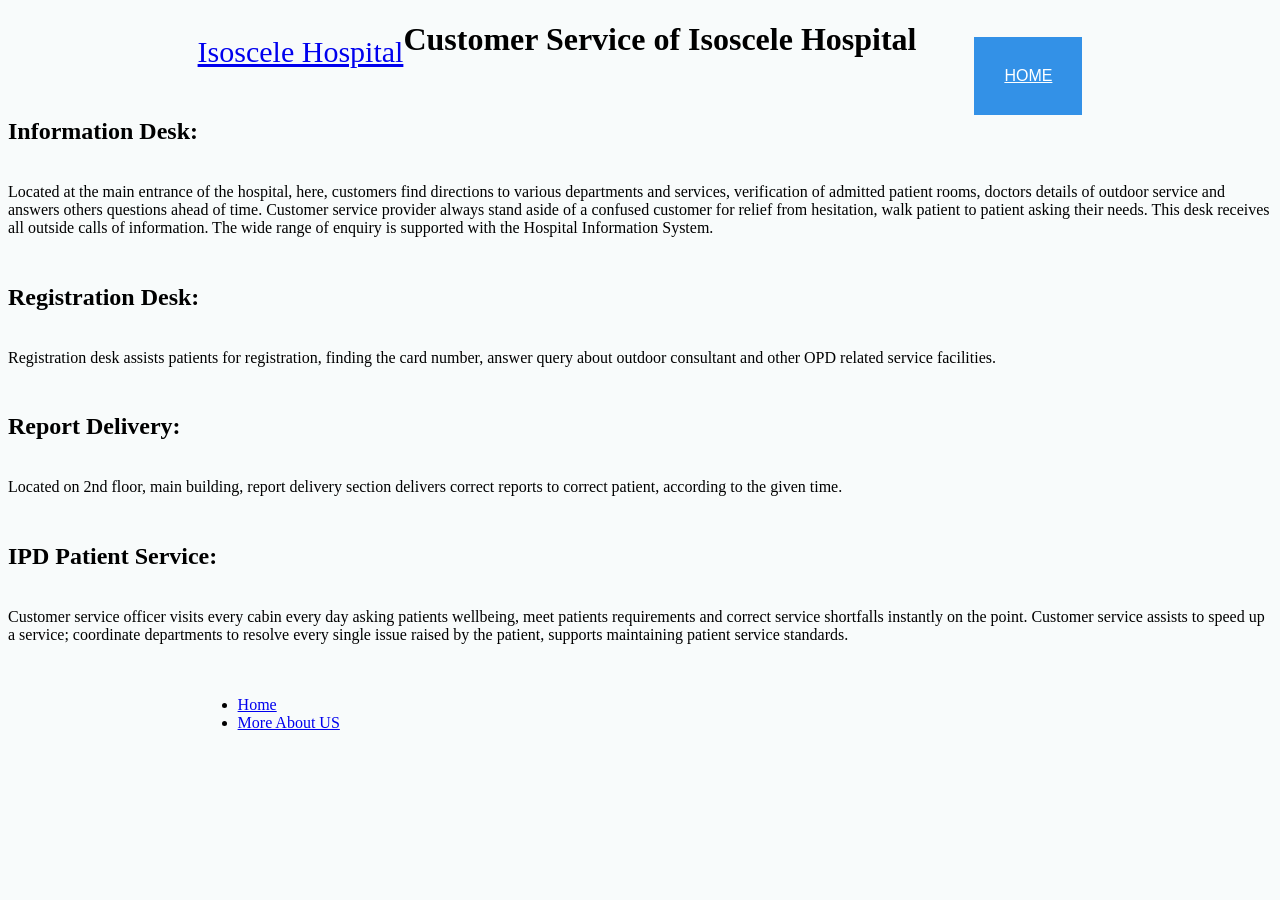
<file: Checkpoint-2/services.html>
<!DOCTYPE HTML>
<html>
	<head>
		<title>Success Story</title>
		<link href="css/style.css" rel="stylesheet" type="text/css"  media="all" />
		
	</head>
	<body>
		<!--start-wrap-->
		
			<!--start-header-->
			<div class="header">
				<div class="wrap">
				<!--start-logo-->
				<div class="logo">
		<a href="index.html" style="font-size: 30px;">Isoscele Hospital</a> 
				</div>
				
					<!--end-logo-->
				<!--start-top-nav-->
				<div class="top-nav">
					<ul>
						<li><a href="index.html">Home</a></li>
					
					</ul>					
				</div>
				<div class="clear"> </div>
				<!--end-top-nav-->
			</div>
			<!--end-header-->
		</div>
		<div class="services">
		    <h1>Customer Service of Isoscele Hospital</h1><br>
		</div>
		<div class="information">
		    <h2>Information Desk:<br></h2>
		</div>
		<div class="in-de">
		    <a><br>Located at the main entrance of the hospital, here, customers find directions to various departments and services, verification of admitted patient rooms, doctors details of outdoor service and answers others questions ahead of time. Customer service provider always stand aside of a confused customer for relief from hesitation, walk patient to patient asking their needs. This desk receives all outside calls of information. The wide range of enquiry is supported with the Hospital Information System.</a>
		</div>
		<div class="regi">
		    <h2><br>Registration Desk:<br></h2>
		</div>
		<div class="regi-desk">
		    <a><br>Registration desk assists patients for registration, finding the card number, answer query about outdoor consultant and other OPD related service facilities.</a>
		</div>
		<div class="report">
		    <h2><br>Report Delivery:<br></h2>
		</div>
		<div class="rep-del">
		    <a><br>Located on 2nd floor, main building, report delivery section delivers correct reports to correct patient, according to the given time.</a>
		</div>
		<div class="ips">
		    <h2><br>IPD Patient Service:<br></h2>
		</div>
		<div class="ips-det">
		    <a><br>Customer service officer visits every cabin every day asking patients wellbeing, meet patients requirements and correct service shortfalls instantly on the point. Customer service assists to speed up a service; coordinate departments to resolve every single issue raised by the patient, supports maintaining patient service standards.<br><br><br></a>
		</div>
		
		
		<div class="clear"> </div>
			
	      <div class="clear"> </div>
		   <div class="footer">
		   	 <div class="wrap">
		   	<div class="footer-left">
		   			<ul>
						<li><a href="index.html">Home</a></li>
						
						<li><a href="contact.html">More About US</a></li>
					</ul>
		   	</div>
		  
		   	<div class="clear"> </div>
		   </div>
		   </div>
	


    </body>
</html>
</file>
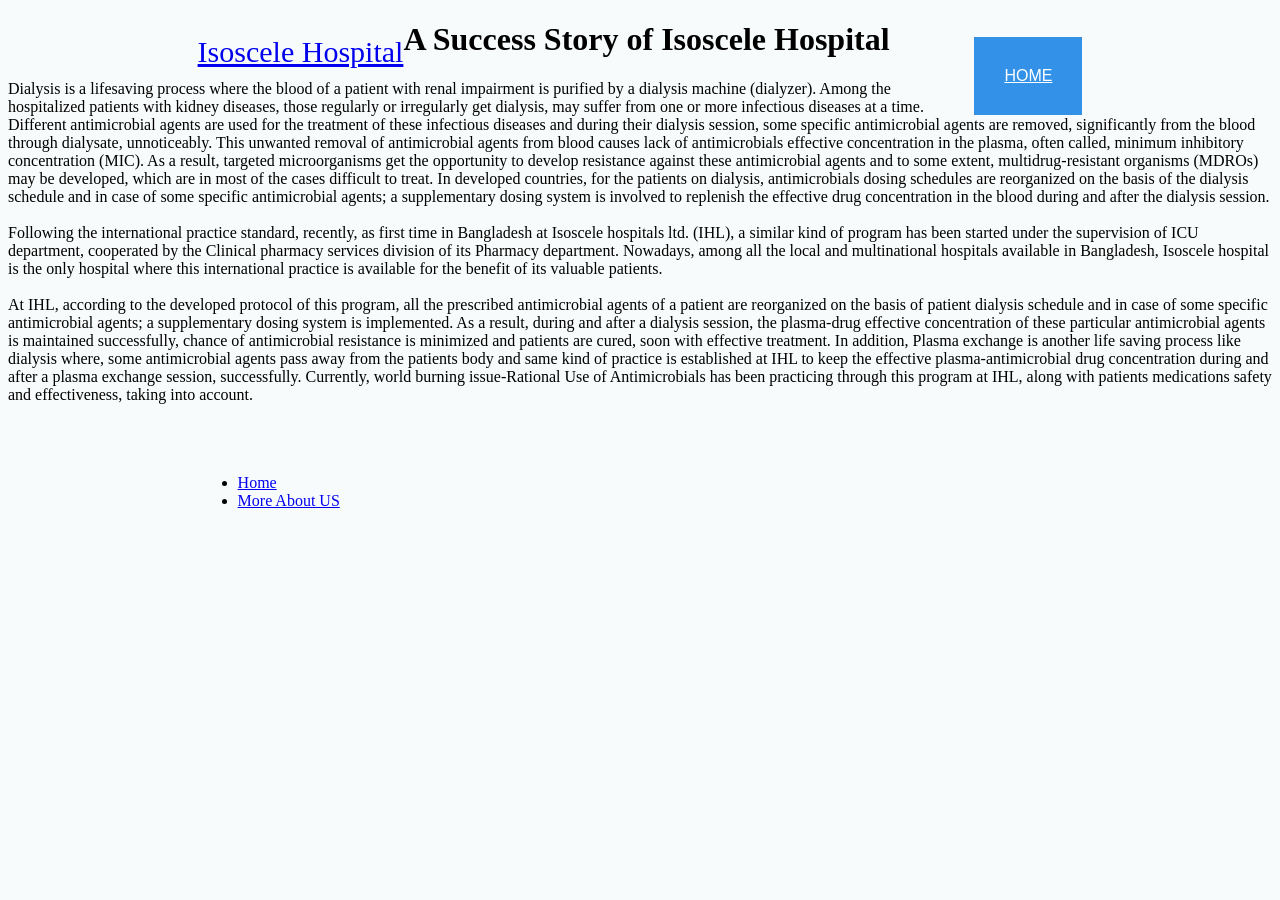
<file: Checkpoint-2/success.html>
<!DOCTYPE HTML>
<html>
	<head>
		<title>Success Story</title>
		<link href="css/style.css" rel="stylesheet" type="text/css"  media="all" />
		
	</head>
	<body>
		<!--start-wrap-->
		
			<!--start-header-->
			<div class="header">
				<div class="wrap">
				<!--start-logo-->
				<div class="logo">
		<a href="index.html" style="font-size: 30px;">Isoscele Hospital</a> 
				</div>
				
					<!--end-logo-->
				<!--start-top-nav-->
				<div class="top-nav">
					<ul>
						<li><a href="index.html">Home</a></li>
					
					</ul>					
				</div>
				<div class="clear"> </div>
				<!--end-top-nav-->
			</div>
			<!--end-header-->
		</div>
		<div class="story">
		    <h1>A Success Story of Isoscele Hospital</h1>
		</div>
		<div class="story_details">
		    <p>Dialysis is a lifesaving process where the blood of a patient with renal impairment is purified by a dialysis machine (dialyzer). Among the hospitalized patients with kidney diseases, those regularly or irregularly get dialysis, may suffer from one or more infectious diseases at a time. Different antimicrobial agents are used for the treatment of these infectious diseases and during their dialysis session, some specific antimicrobial agents are removed, significantly from the blood through dialysate, unnoticeably. This unwanted removal of antimicrobial agents from blood causes lack of antimicrobials effective concentration in the plasma, often called, minimum inhibitory concentration (MIC). As a result, targeted microorganisms get the opportunity to develop resistance against these antimicrobial agents and to some extent, multidrug-resistant organisms (MDROs) may be developed, which are in most of the cases difficult to treat. In developed countries, for the patients on dialysis, antimicrobials dosing schedules are reorganized on the basis of the dialysis schedule and in case of some specific antimicrobial agents; a supplementary dosing system is involved to replenish the effective drug concentration in the blood during and after the dialysis session.<br><br>

            Following the international practice standard, recently, as first time in Bangladesh at Isoscele hospitals ltd. (IHL), a similar kind of program has been started under the supervision of ICU department, cooperated by the Clinical pharmacy services division of its Pharmacy department. Nowadays, among all the local and multinational hospitals available in Bangladesh, Isoscele hospital is the only hospital where this international practice is available for the benefit of its valuable patients.<br><br>

            At IHL, according to the developed protocol of this program, all the prescribed antimicrobial agents of a patient are reorganized on the basis of patient dialysis schedule and in case of some specific antimicrobial agents; a supplementary dosing system is implemented. As a result, during and after a dialysis session, the plasma-drug effective concentration of these particular antimicrobial agents is maintained successfully, chance of antimicrobial resistance is minimized and patients are cured, soon with effective treatment. In addition, Plasma exchange is another life saving process like dialysis where, some antimicrobial agents pass away from the patients body and same kind of practice is established at IHL to keep the effective plasma-antimicrobial drug concentration during and after a plasma exchange session, successfully. Currently, world burning issue-Rational Use of Antimicrobials has been practicing through this program at IHL, along with patients medications safety and effectiveness, taking into account.<br><br><br><br>    
            </p>
		</div>
		
	<div class="clear"> </div>
			
	      <div class="clear"> </div>
		   <div class="footer">
		   	 <div class="wrap">
		   	<div class="footer-left">
		   			<ul>
						<li><a href="index.html">Home</a></li>
						
						<li><a href="contact.html">More About US</a></li>
					</ul>
		   	</div>
		  
		   	<div class="clear"> </div>
		   </div>
		   </div>
		<!--end-wrap-->
   
   
   
    </body>
		
        </html>
</file>
<file: Checkpoint-2/css/style.css>
body{
	background:#F8FBFB;
}
.wrap{
	width:70%;
	margin:0 auto;
}
.logo{
	float:left;
	margin-top: 14px;
}
.top-nav{
	float:right;
}
.top-nav ul li{
	display:inline-block;
	float: left;
	border-left: 1px solid rgb(31, 132, 224);
}
.top-nav ul li:first-child{
	border-left:none;
}
.top-nav ul li a{
	font-family: 'Ropa Sans', sans-serif;
	background:#3391E7;
	color: #fff;
	text-transform: uppercase;
	padding: 30px;
	display: block;
}
.top-nav ul li a:hover{
	
}

============================================================================= */

.listview_1_of_3{
	display: block;
	float:left;
	margin: 0% 0 0% 1.6%;
	background: #F1F6F9;
}

.listview_1_of_3:first-child { margin-left: 0; } /* all browsers except IE6 and lower */

.images_1_of_3 {
	width: 29.2%;
	padding:1.5%; 
	border-radius: 1.1em;
}
.listimg_1_of_2{
	width: 32.2%;
}
.list_1_of_2 {
	width: 64.2%;
	margin-top: 5px;
}
.images_1_of_3  img {
	max-width:100%;
	display:block;
}
.list_1_of_2  h3{
	color:#3391E7;
	margin-bottom:0.2em;
	margin-top:0;
	font-size: 2em;
	font-family: 'Ropa Sans', sans-serif;
	font-weight : normal;
	letter-spacing: -1px;
}
.list_1_of_2  p{
	font-size:0.8125em;	
	color: #3391E7;
	line-height: 1.5em;
	font-family: Arial, "Helvetica Neue", "Helvetica", Tahoma, Verdana, sans-serif;
	padding:0; 	
}
.list_1_of_2 .button{
	line-height:1.9em;
	margin-top:0.2em;
}
.list_1_of_2 .button a{
		font-family: 'Ropa Sans', sans-serif;
		color: rgb(139, 139, 139);
		font-size: 1em;
}
.list_1_of_2 .button a:hover{
        text-decoration:none; 
        color:#3391E7;
}

/***** Media Quries *****/
@media only screen and (max-width: 1024px) {
	.wrap{
		width:90%;
	}	
}

/*  GO FULL WIDTH AT LESS THAN 640 PIXELS */
@media only screen and (max-width: 640px) {
	
	.wrap{
		width:95%;
	}
	.listview_1_of_3{ 
		margin: 2% 0 2% 0%;
	}
	.text{
		margin:0;
	}	
	.images_1_of_3 {
		width:94%;
		padding:3%;
	}
	.listimg_1_of_2{
	     width:100%;		
   }
	.list_1_of_2 {
		width: 100%;
	}
}

/*  GO FULL WIDTH AT LESS THAN 480 PIXELS */
@media only screen and (max-width: 480px) {
	
	.wrap{
		width:95%;
	}
	.listview_1_of_3{ 
		margin: 2% 0 2% 0%;
	}
	.text{
		margin:0;
	}	
	.images_1_of_3 {
		width:92%;
		padding:4%;
	}
	.listimg_1_of_2{
	     width:100%;		
   }
	.list_1_of_2 {
		width: 100%;
	}
}
/*======================================================= */

/*  Contact Form  ============================================================================= */


.span_2_of_3 {
	width: 67.1%;
	padding: 0 0 1.5% 0;
}

.span_2_of_3  h2,
.span_1_of_3  h2 {
	color: rgb(139, 139, 139);
	margin-top: 0;
	font-size: 2em;
	font-family: 'Ropa Sans', sans-serif;
	font-weight: normal;
	letter-spacing: -1px;
	margin-top: 12px;
}
.contact-form{
	position:relative;
	padding-bottom:30px;
}
.contact-form div{
	padding:5px 0;
}
.contact-form span{
	display:block;
	font-size:1em;
	color: rgb(139, 139, 139);
	padding-bottom:5px;
	font-family: 'Ropa Sans', sans-serif;
}



/***** Media Quries *****/
@media only screen and (max-width: 1024px) {
	.wrap{
		width:95%;
	}	
}
/*  GO FULL WIDTH AT LESS THAN 800 PIXELS */

@media only screen and (max-width: 800px) {
	.wrap{
		width:95%;
	}
	.span_2_of_3 {
		width:94%;
		padding:3%; 
	}
	.col{ 
		margin: 1% 0 1% 0%;
	}
	.span_1_of_3 {
		width:94%;
		padding:3%; 
	}
}

/*  GO FULL WIDTH AT LESS THAN 640 PIXELS */

@media only screen and (max-width: 640px) and (min-width: 480px) {
	.wrap{
		width:95%;
	}
	.span_2_of_3 {
		width:94%;
		padding:3%; 
	}
	.col{ 
		margin: 1% 0 1% 0%;
	}
	.span_1_of_3 {
		width:94%;
		padding:3%; 
	}
   
   .contact-form input[type="text"],.contact-form textarea{
		width:97%;
	}
}
/*  GO FULL WIDTH AT LESS THAN 480 PIXELS */

@media only screen and (max-width: 480px) {
	.wrap{
		width:95%;
	}
	.span_2_of_3 {
		width:90%;
		padding:5%; 
	}
	.col { 
		margin: 1% 0 1% 0%;
	}
	.span_1_of_3 {
		width:90%;
		padding:5%; 
	}
	.contact-form input[type="text"],.contact-form textarea{
		width:92%;
	}
}
/*---contact----*/
.contact{
	min-height: 682px;
}
.frist,.second{
	padding:1.5%;
}
.frist h3{
	padding-bottom:6px;
}
</file>
